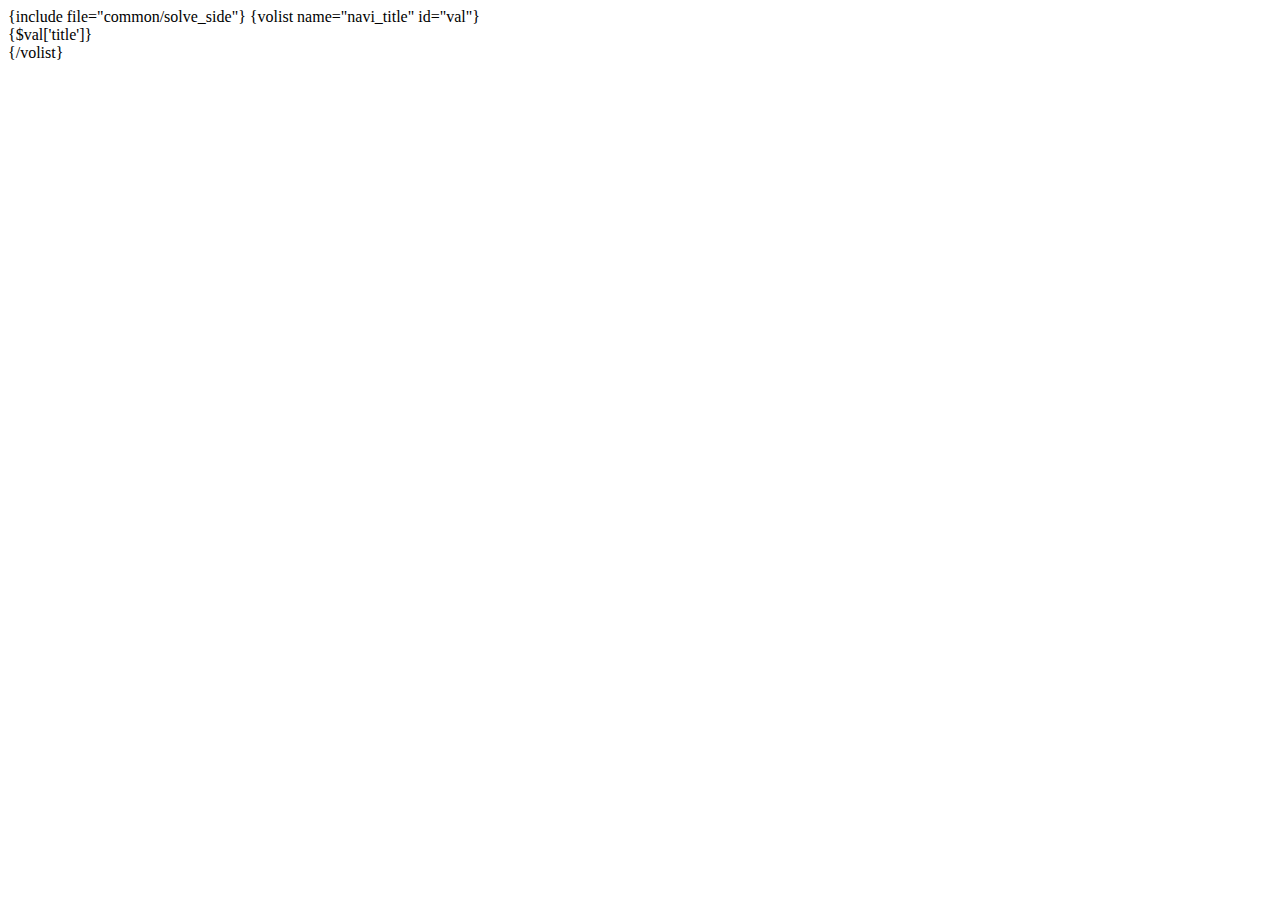
<file: application/index/view/resolve/index.html>
<!DOCTYPE html>
<html lang="en">
<head>
    <meta charset="UTF-8">
    <title>resolve</title>
</head>
<body>
    {include file="common/solve_side"}
    {volist name="navi_title" id="val"}
        <div>{$val['title']}</div>
    {/volist}
</body>
</html>
</file>
